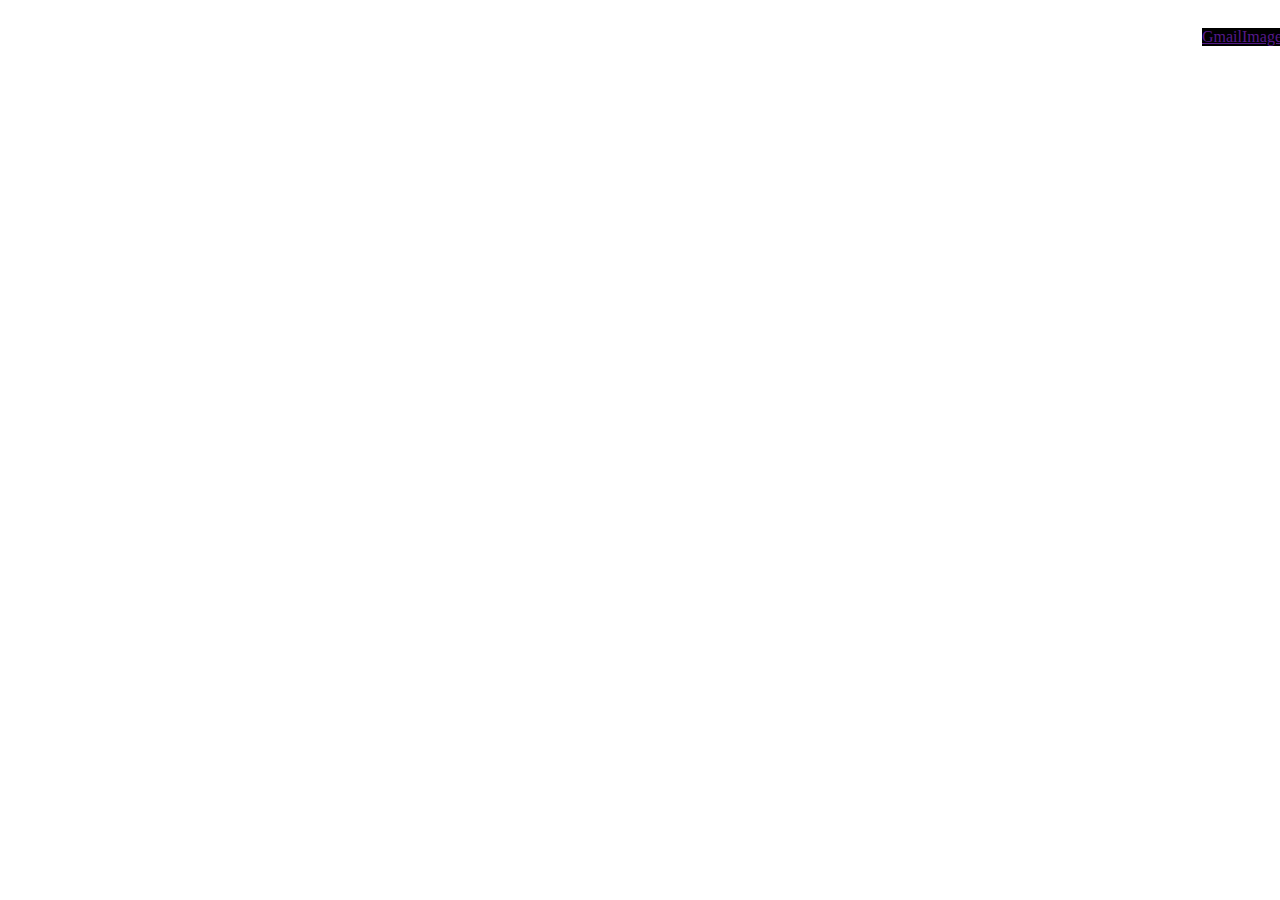
<file: task 2 google homepage creation/task 2 tas.html>
<!DOCTYPE html>
<html lang="en">
<head>
    <title>Google</title>
    <link rel="icon" href="gm.png" type="image/x-icon">
    <link rel="stylesheet" href="https://fonts.googleapis.com/css2?family=Material+Symbols+Outlined:opsz,wght,FILL,GRAD@20..48,100..700,0..1,-50..200" />
    <link rel="stylesheet" href="style.css">
</head>
<body>
    <div class="top">
        <div class="top_left">
            <a href="">Gmail</a>
            <a href="">Images</a>
        </div>
        <div class="top_right">
            <span class="material-symbols-outlined">
                apps
            </span>
            <span class="material-symbols-outlined">
                account_circle
            </span>
        </div>
    </div>
    <div class="mid"></div>
    <div class="bottom"></div>
</body>
</html>
</file>
<file: task 2 google homepage creation/style.css>
*{
    margin: 0;
}
.top{
    display: flex;
    flex-direction: row;
    margin-left: 90%;
    justify-content: space-between;
    margin-top: 9px;
    align-items: center;
}
.top_left{
    background-color: black;
    display: flex;
    flex-direction: row;
    justify-content: space-between;
    margin-left: 50px;
}
</file>
